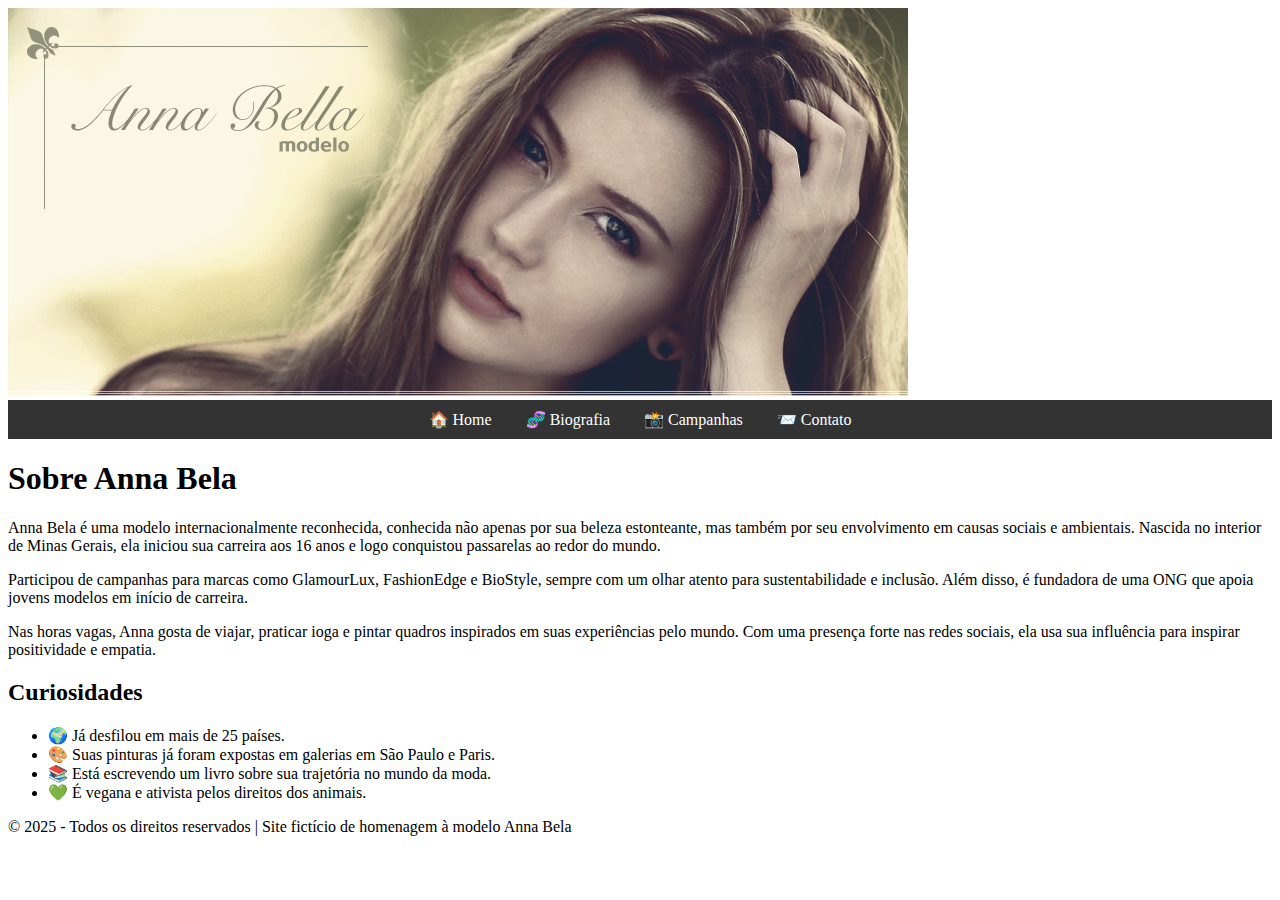
<file: index.html>
<!DOCTYPE html>
<html lang="pt-br">
<head>
    <meta charset="UTF-8">
    <meta name="viewport" content="width=device-width, initial-scale=1.0">
    <title>Projeto Site 1 - Anna Bela</title>
    <link rel="stylesheet" href="estilo/style.css">
</head>
<body>

    <div id="principal">

        <!-- Cabeçalho com imagem -->
        <header>
            <img src="capa.png" alt="Capa do site com imagem de Anna Bela">
        </header>

        <nav id="menu" style="background-color: #333; padding: 10px 0; text-align: center;">
          <a href="index.html" style="color: white; text-decoration: none; margin: 0 15px;">🏠 Home</a>
          <a href="biografia.html" style="color: white; text-decoration: none; margin: 0 15px;">🧬 Biografia</a>
          <a href="campanhas.html" style="color: white; text-decoration: none; margin: 0 15px;">📸 Campanhas</a>
          <a href="contato.html" style="color: white; text-decoration: none; margin: 0 15px;">📨 Contato</a>
      </nav>

        <!-- Conteúdo principal -->
        <main id="conteudo">
            <section>
                <h1>Sobre Anna Bela</h1>

                <article>
                    <p>
                        Anna Bela é uma modelo internacionalmente reconhecida, conhecida não apenas por sua beleza estonteante,
                        mas também por seu envolvimento em causas sociais e ambientais. Nascida no interior de Minas Gerais,
                        ela iniciou sua carreira aos 16 anos e logo conquistou passarelas ao redor do mundo.
                    </p>

                    <p>
                        Participou de campanhas para marcas como GlamourLux, FashionEdge e BioStyle, sempre com um olhar atento para sustentabilidade e inclusão.
                        Além disso, é fundadora de uma ONG que apoia jovens modelos em início de carreira.
                    </p>

                    <p>
                        Nas horas vagas, Anna gosta de viajar, praticar ioga e pintar quadros inspirados em suas experiências pelo mundo.
                        Com uma presença forte nas redes sociais, ela usa sua influência para inspirar positividade e empatia.
                    </p>
                </article>

                <article>
                    <h2>Curiosidades</h2>
                    <ul>
                        <li>🌍 Já desfilou em mais de 25 países.</li>
                        <li>🎨 Suas pinturas já foram expostas em galerias em São Paulo e Paris.</li>
                        <li>📚 Está escrevendo um livro sobre sua trajetória no mundo da moda.</li>
                        <li>💚 É vegana e ativista pelos direitos dos animais.</li>
                    </ul>
                </article>
            </section>
        </main>

        <!-- Rodapé -->
        <footer id="rodape">
            <p>&copy; 2025 - Todos os direitos reservados | Site fictício de homenagem à modelo Anna Bela</p>
        </footer>

    </div>

</body>
</html>
</file>
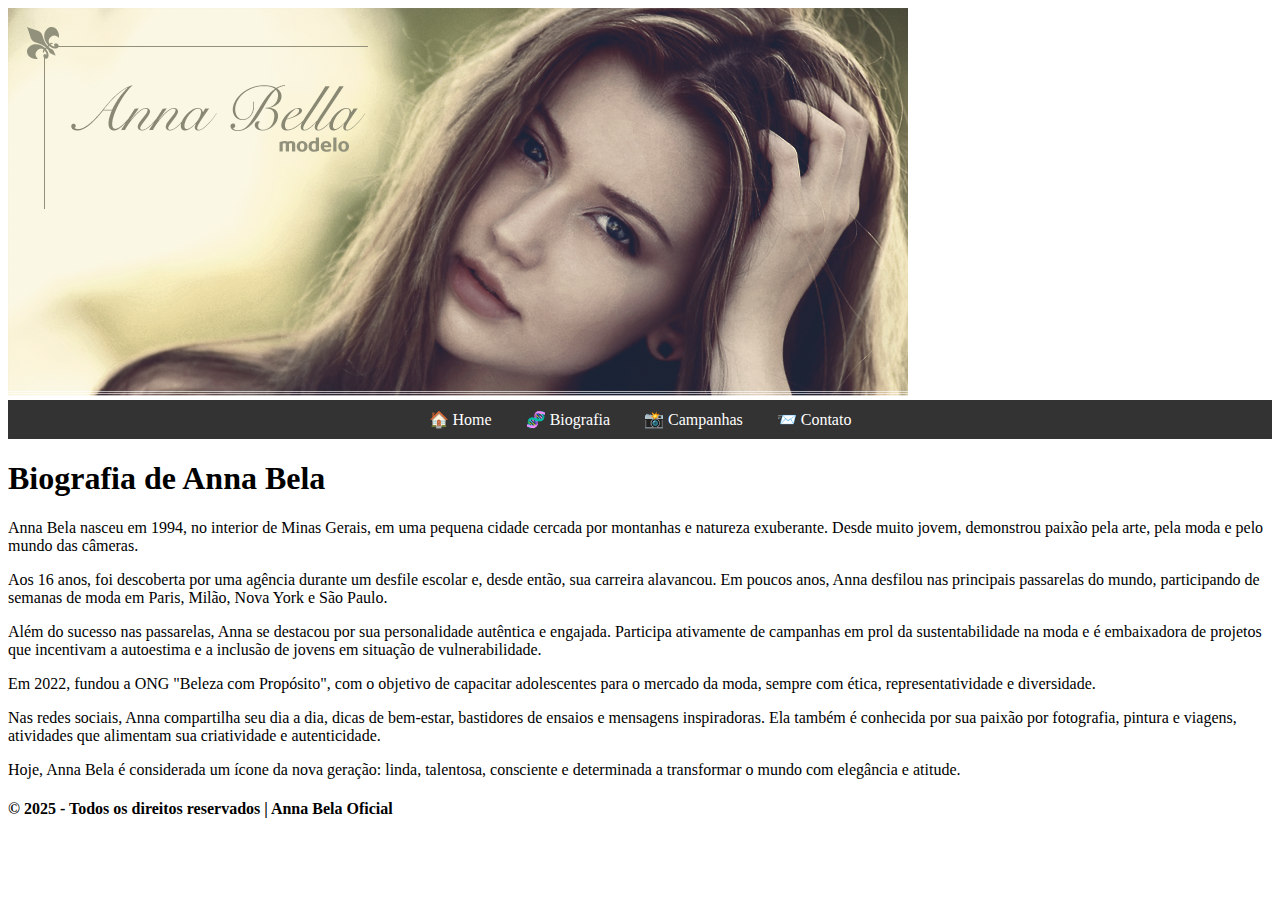
<file: biografia.html>
<!DOCTYPE html>
<html lang="pt-br">
<head>
    <meta charset="UTF-8">
    <meta name="viewport" content="width=device-width, initial-scale=1.0">
    <title>Anna Bela - Biografia</title>
    <link rel="stylesheet" href="estilo/style.css">
</head>
<body>

    <div id="principal"> <!-- INÍCIO DO CONTEÚDO PRINCIPAL -->

        <!-- Cabeçalho com imagem -->
        <header>
            <img src="capa.png" alt="Imagem de capa - Anna Bela">
        </header>

        <nav id="menu" style="background-color: #333; padding: 10px 0; text-align: center;">
          <a href="index.html" style="color: white; text-decoration: none; margin: 0 15px;">🏠 Home</a>
          <a href="biografia.html" style="color: white; text-decoration: none; margin: 0 15px;">🧬 Biografia</a>
          <a href="campanhas.html" style="color: white; text-decoration: none; margin: 0 15px;">📸 Campanhas</a>
          <a href="contato.html" style="color: white; text-decoration: none; margin: 0 15px;">📨 Contato</a>
      </nav>

        <!-- Conteúdo principal da página -->
        <main id="conteudo">
            <h1>Biografia de Anna Bela</h1>

            <p>
                Anna Bela nasceu em 1994, no interior de Minas Gerais, em uma pequena cidade cercada por montanhas e natureza exuberante. Desde muito jovem, demonstrou paixão pela arte, pela moda e pelo mundo das câmeras.
            </p>

            <p>
                Aos 16 anos, foi descoberta por uma agência durante um desfile escolar e, desde então, sua carreira alavancou. Em poucos anos, Anna desfilou nas principais passarelas do mundo, participando de semanas de moda em Paris, Milão, Nova York e São Paulo.
            </p>

            <p>
                Além do sucesso nas passarelas, Anna se destacou por sua personalidade autêntica e engajada. Participa ativamente de campanhas em prol da sustentabilidade na moda e é embaixadora de projetos que incentivam a autoestima e a inclusão de jovens em situação de vulnerabilidade.
            </p>

            <p>
                Em 2022, fundou a ONG "Beleza com Propósito", com o objetivo de capacitar adolescentes para o mercado da moda, sempre com ética, representatividade e diversidade.
            </p>

            <p>
                Nas redes sociais, Anna compartilha seu dia a dia, dicas de bem-estar, bastidores de ensaios e mensagens inspiradoras. Ela também é conhecida por sua paixão por fotografia, pintura e viagens, atividades que alimentam sua criatividade e autenticidade.
            </p>

            <p>
                Hoje, Anna Bela é considerada um ícone da nova geração: linda, talentosa, consciente e determinada a transformar o mundo com elegância e atitude.
            </p>
        </main>

       <!-- Rodapé -->
       <footer id="rodape">
        <h4>&copy; 2025 - Todos os direitos reservados | Anna Bela Oficial</h4>
    </footer>

    </div>

</body>
</html>
</file>
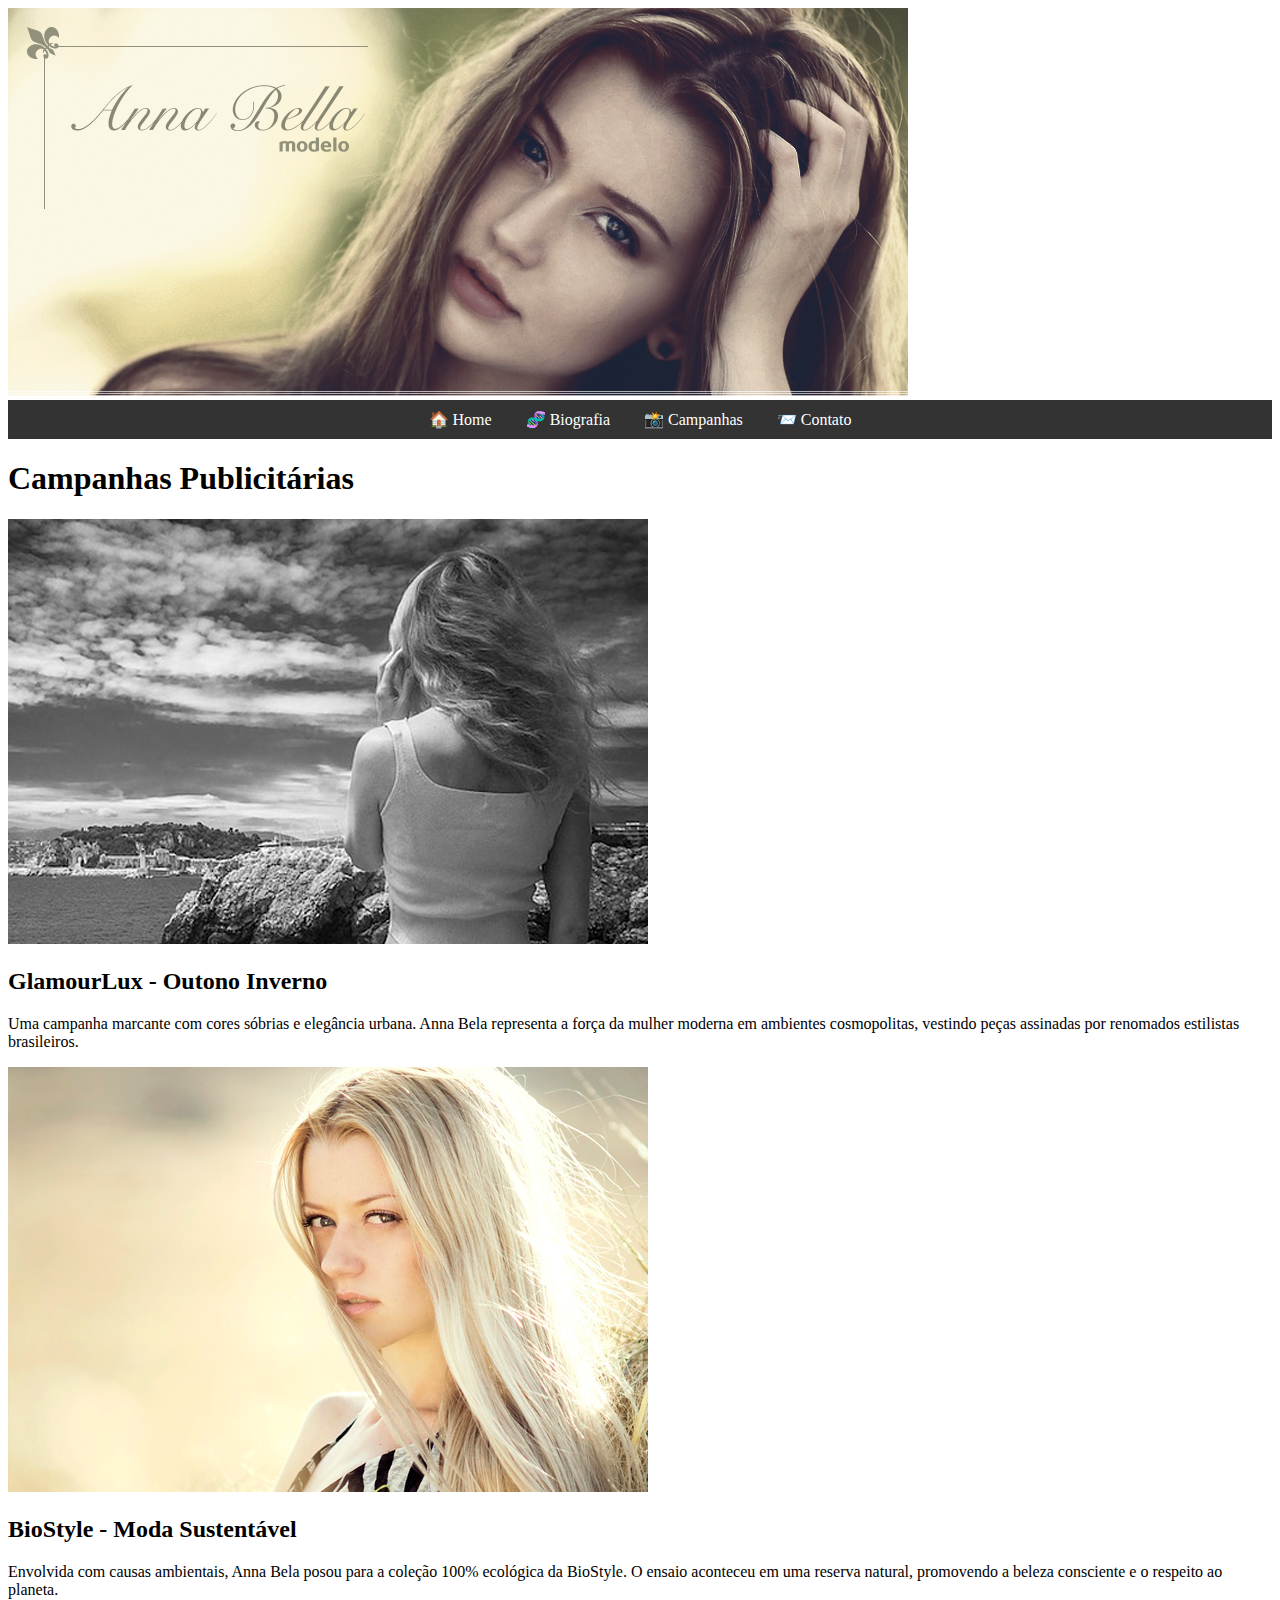
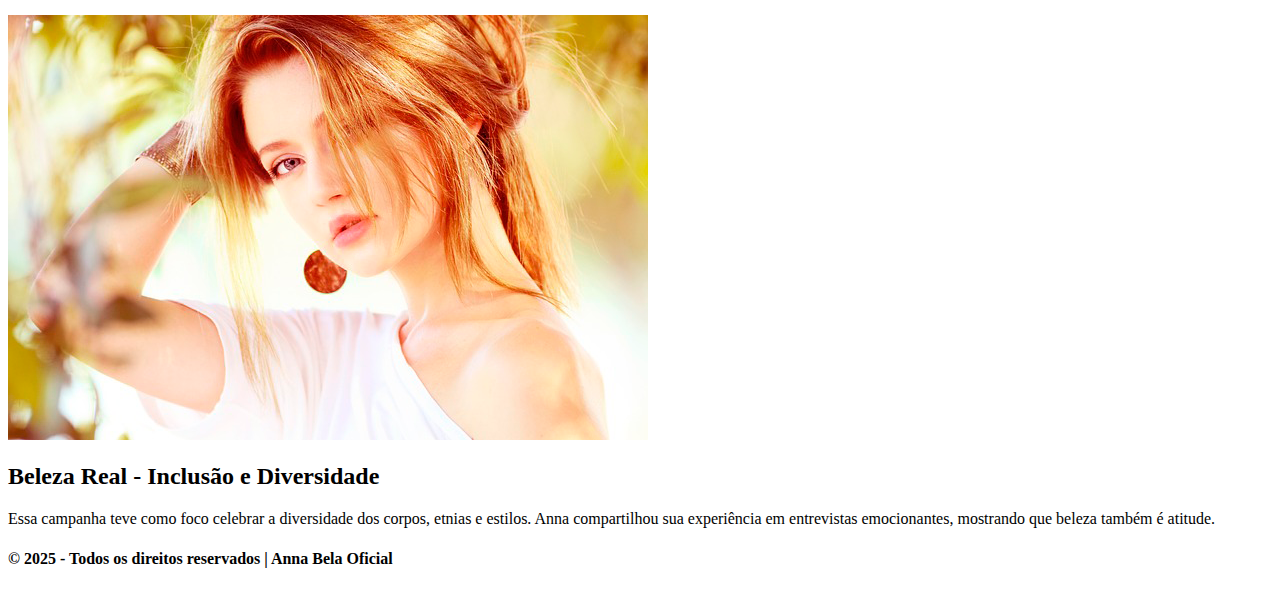
<file: campanhas.html>
<!DOCTYPE html>
<html lang="pt-br">
<head>
    <meta charset="UTF-8">
    <meta name="viewport" content="width=device-width, initial-scale=1.0">
    <title>Anna Bela - Campanhas</title>
    <link rel="stylesheet" href="estilo/style.css">
</head>
<body>

    <div id="principal"> <!-- INÍCIO DO CONTEÚDO -->

        <!-- Cabeçalho -->
        <header>
            <img src="capa.png" alt="Imagem de capa - Anna Bela">
        </header>

        <nav id="menu" style="background-color: #333; padding: 10px 0; text-align: center;">
          <a href="index.html" style="color: white; text-decoration: none; margin: 0 15px;">🏠 Home</a>
          <a href="biografia.html" style="color: white; text-decoration: none; margin: 0 15px;">🧬 Biografia</a>
          <a href="campanhas.html" style="color: white; text-decoration: none; margin: 0 15px;">📸 Campanhas</a>
          <a href="contato.html" style="color: white; text-decoration: none; margin: 0 15px;">📨 Contato</a>
      </nav>

        <!-- Conteúdo Principal -->
        <main id="conteudo">
            <h1>Campanhas Publicitárias</h1>

            <section class="campanha">
                <img src="foto1.png" alt="Campanha 1 - GlamourLux" class="img-campanha">
                <h2>GlamourLux - Outono Inverno</h2>
                <p>
                    Uma campanha marcante com cores sóbrias e elegância urbana. Anna Bela representa a força da mulher moderna em ambientes cosmopolitas, vestindo peças assinadas por renomados estilistas brasileiros.
                </p>
            </section>

            <section class="campanha">
                <img src="foto2.png" alt="Campanha 2 - BioStyle" class="img-campanha">
                <h2>BioStyle - Moda Sustentável</h2>
                <p>
                    Envolvida com causas ambientais, Anna Bela posou para a coleção 100% ecológica da BioStyle. O ensaio aconteceu em uma reserva natural, promovendo a beleza consciente e o respeito ao planeta.
                </p>
            </section>

            <section class="campanha">
                <img src="foto3.png" alt="Campanha 3 - Beleza Real" class="img-campanha">
                <h2>Beleza Real - Inclusão e Diversidade</h2>
                <p>
                    Essa campanha teve como foco celebrar a diversidade dos corpos, etnias e estilos. Anna compartilhou sua experiência em entrevistas emocionantes, mostrando que beleza também é atitude.
                </p>
            </section>
        </main>

        <!-- Rodapé -->
        <footer id="rodape">
          <h4>&copy; 2025 - Todos os direitos reservados | Anna Bela Oficial</h4>
      </footer>

    </div>

</body>
</html>
</file>
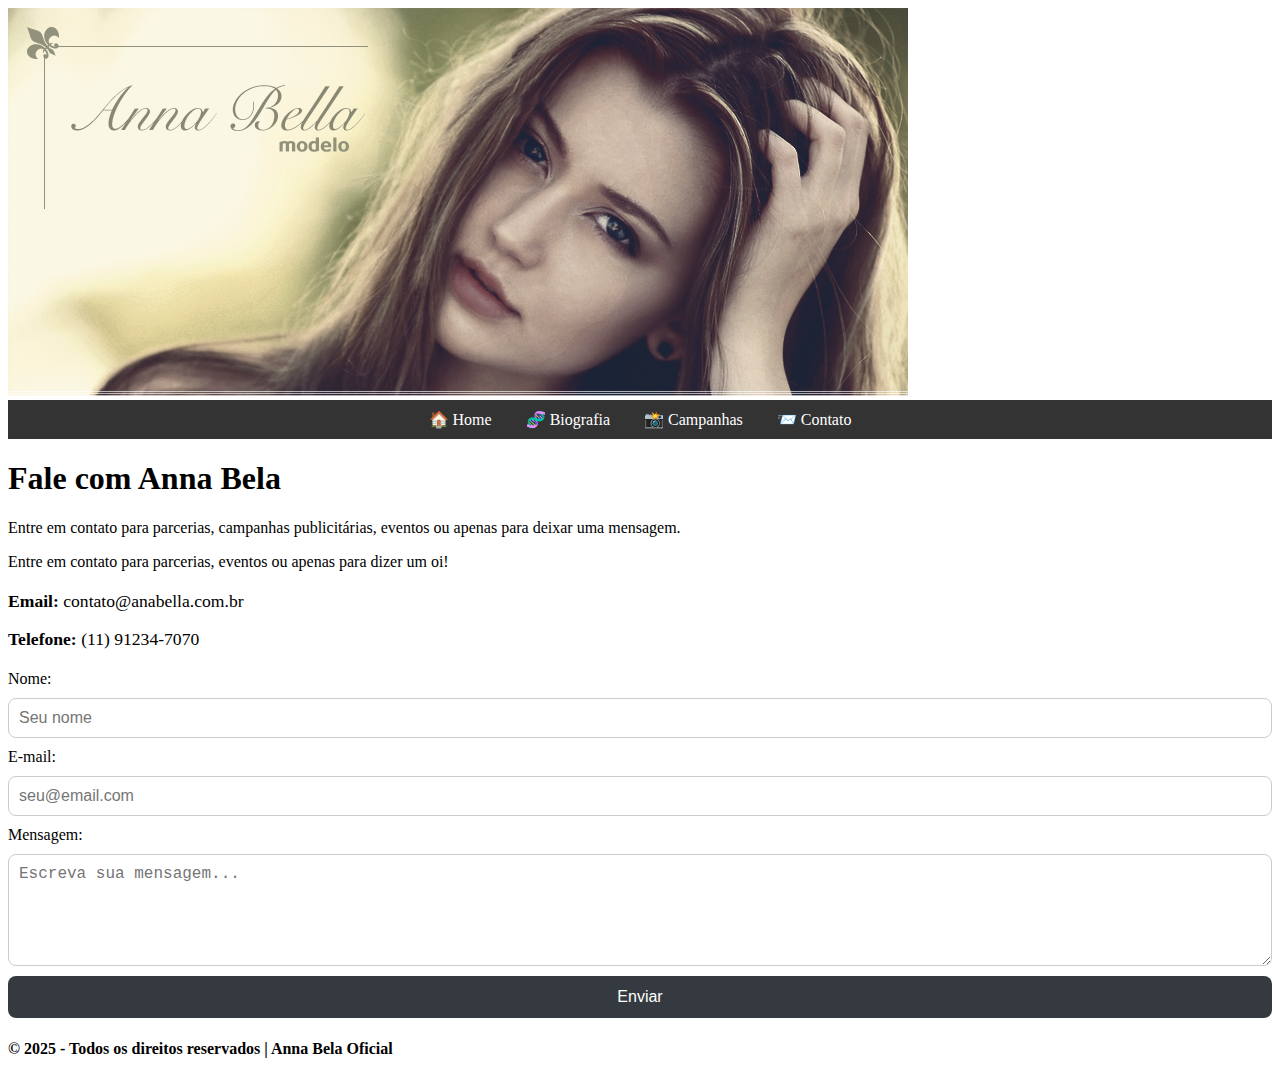
<file: contato.html>
<!DOCTYPE html>
<html lang="pt-br">
<head>
    <meta charset="UTF-8">
    <meta name="viewport" content="width=device-width, initial-scale=1.0">
    <title>Anna Bela - Contato</title>
    <link rel="stylesheet" href="estilo/style.css">
</head>
<body>

    <div id="principal">

        <!-- Cabeçalho -->
        <header>
            <img src="capa.png" alt="Imagem de capa - Anna Bela">
        </header>

        <nav id="menu" style="background-color: #333; padding: 10px 0; text-align: center;">
            <a href="index.html" style="color: white; text-decoration: none; margin: 0 15px;">🏠 Home</a>
            <a href="biografia.html" style="color: white; text-decoration: none; margin: 0 15px;">🧬 Biografia</a>
            <a href="campanhas.html" style="color: white; text-decoration: none; margin: 0 15px;">📸 Campanhas</a>
            <a href="contato.html" style="color: white; text-decoration: none; margin: 0 15px;">📨 Contato</a>
        </nav>

        <!-- Conteúdo Principal -->
        <main id="conteudo">
            <h1>Fale com Anna Bela</h1>

            <p>Entre em contato para parcerias, campanhas publicitárias, eventos ou apenas para deixar uma mensagem.</p>

        
            

           <!-- Conteúdo -->
<div id="conteudo">
 
    <p>Entre em contato para parcerias, eventos ou apenas para dizer um oi!</p>


    <!-- INFORMAÇÕES DE CONTATO -->
    <div class="info-contato">
        <p><strong>Email:</strong> contato@anabella.com.br</p>
        <p><strong>Telefone:</strong> (11) 91234-7070</p>
    </div>
</div>


            <!-- Formulário de contato fictício -->
            <form class="form-contato">
                <label for="nome">Nome:</label>
                <input type="text" id="nome" name="nome" placeholder="Seu nome">

                <label for="email">E-mail:</label>
                <input type="email" id="email" name="email" placeholder="seu@email.com">

                <label for="mensagem">Mensagem:</label>
                <textarea id="mensagem" name="mensagem" rows="5" placeholder="Escreva sua mensagem..."></textarea>

                <button type="submit">Enviar</button>
            </form>

        </main>

        <!-- Rodapé -->
        <footer id="rodape">
            <h4>&copy; 2025 - Todos os direitos reservados | Anna Bela Oficial</h4>
        </footer>

    </div>

</body>
</html>
</file>
<file: estilo/style.css>
/* Galeria de fotos */
.galeria-fotos {
    display: flex;
    gap: 20px;
    margin: 20px 0;
    flex-wrap: wrap;
    justify-content: center;
}

.foto-contato {
    width: 45%;
    max-width: 300px;
    border-radius: 10px;
    transition: transform 0.3s ease, box-shadow 0.3s ease;
    box-shadow: 0 4px 10px rgba(0, 0, 0, 0.1);
}

.foto-contato:hover {
    transform: scale(1.03);
    box-shadow: 0 6px 15px rgba(0, 0, 0, 0.2);
}

/* Informações de contato */
.info-contato {
    margin: 20px 0;
    font-size: 1.1rem;
}

/* Formulário de contato */
.form-contato {
    display: flex;
    flex-direction: column;
    gap: 10px;
}

.form-contato input,
.form-contato textarea {
    padding: 10px;
    border: 1px solid #ccc;
    border-radius: 8px;
    font-size: 1rem;
    transition: border 0.2s ease;
}

.form-contato input:focus,
.form-contato textarea:focus {
    border-color: #ffc107;
    outline: none;
}

.form-contato button {
    background-color: #343a40;
    color: #fff;
    padding: 12px;
    border: none;
    border-radius: 8px;
    font-size: 1rem;
    cursor: pointer;
    transition: background-color 0.3s ease;
}

.form-contato button:hover {
    background-color: #ffc107;
    color: #343a40;
}

.galeria-fotos {
    display: flex;
    gap: 20px;
    flex-wrap: wrap;
    justify-content: center;
    margin: 20px 0;
}

.foto-contato {
    width: 300px;
    max-width: 90%;
    border-radius: 12px;
    transition: transform 0.4s ease, box-shadow 0.4s ease;
    box-shadow: 0 4px 12px rgba(0, 0, 0, 0.1);
}

.foto-contato:hover {
    transform: scale(1.05);
    box-shadow: 0 6px 16px rgba(0, 0, 0, 0.25);
}
</file>
